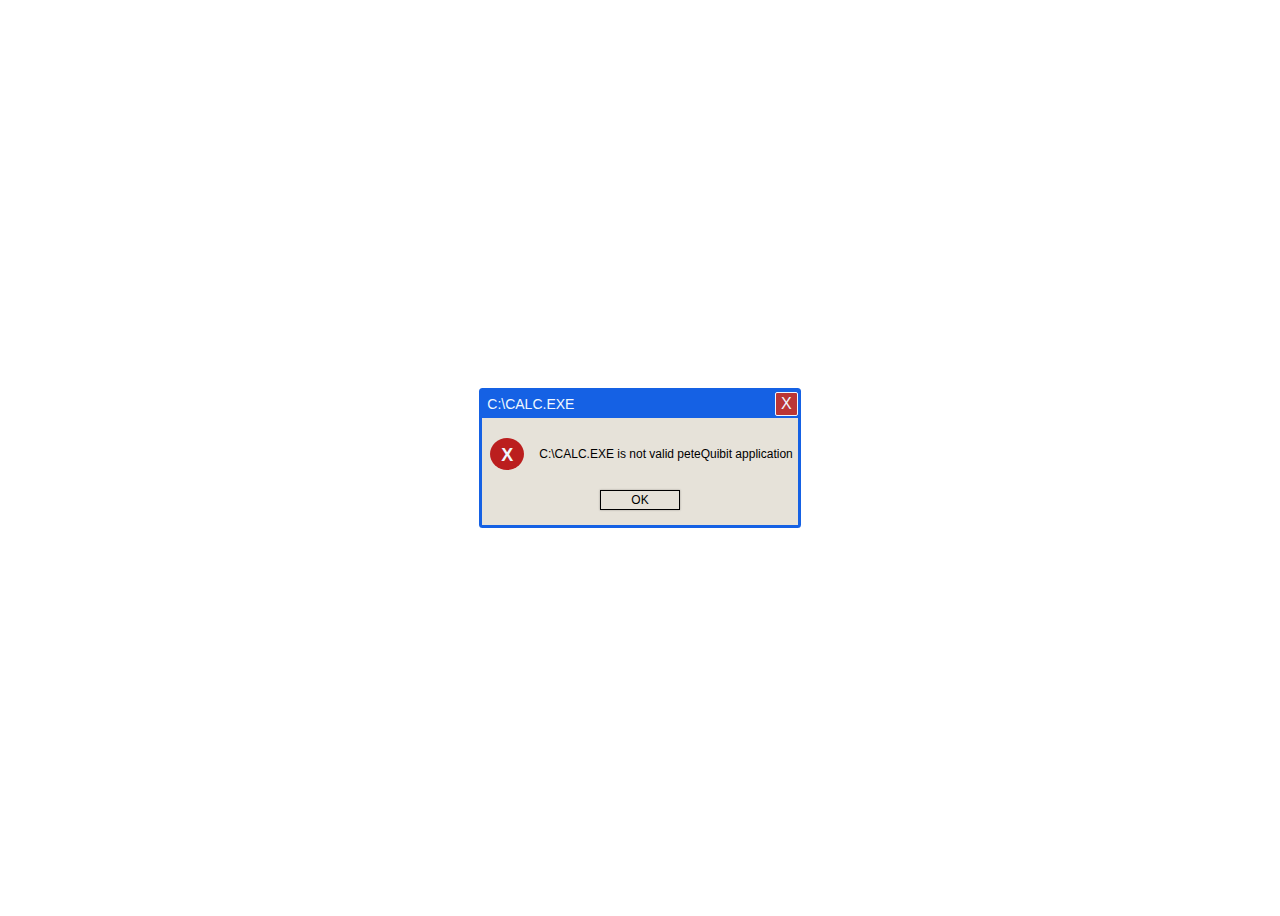
<file: button_XP/button_one.html>
<!DOCTYPE html>
<html lang="en">
<head>
    <meta charset="UTF-8">
    <meta name="viewport" content="width=device-width, initial-scale=1.0">
    <meta http-equiv="X-UA-Compatible" content="IE=edge">
    <link rel="stylesheet" href="button_style.css">
    <title>WinXP_Like_Error_Page</title>
</head>
<body>
    <div class="errorContainer"> 
        <div class="closeErrorTopBar"> 
            <span class="titleErrorMessage">C:\CALC.EXE</span>
            <span class="errorClose">X</span>
        </div>
        <div class="mainContent">
            <div class="textContainer">
                <span class="xSimbol"><span id="xLabel">X</span></span>
                <span class="mainErrorMessage">C:\CALC.EXE is not valid peteQuibit application</span>
            </div> 
            <div class="buttonContainer">
                <span class="buttonAccept">OK</span>
            </div>
        </div>
    </div>
</body>
</html>
</file>
<file: button_XP/button_style.css>
html, body {
    min-height: 100vh;
    font-family: Arial , Georgia, 'Times New Roman', Times, serif, Cochin, Georgia, Times, 'Times New Roman', serif;
}

body {
    display: flex;
    justify-content: center;
    align-items: center;
}

/* Main Box Style */

.errorContainer {
    padding: 3.5px;
    display: flex;
    flex-direction: column;
    flex-wrap: wrap;
    background-color: rgb(21, 97, 228);
    border-radius: 3.5px;

}

/* Top Bar of an Error */

.closeErrorTopBar {
    display: flex;
    justify-content: space-between;
    padding-bottom: 2px;
}

.titleErrorMessage {
    display: flex;
    align-items: center;
    color: aliceblue;
    padding-left: 5px;
    font-size: 14px;
}

.errorClose {
    padding: 2px 5px;
    display: flex;
    align-items: center;
    color: aliceblue;
    background-color: rgb(187, 54, 54);
    border: 0.5px;
    border-style: solid;
    border-color: aliceblue;
    border-radius: 2px;
}

/* Main Content of an Error */

.mainContent {
    background-color: rgb(230, 226, 217);
    padding: 10px 0px;
}

.textContainer {
    display: flex;
    flex-direction: row;
    gap: 15px;
    padding: 10px 5px;
    justify-content: space-around;
}

.xSimbol {
    padding-left: 5px;
    background-color: rgb(187, 30, 30);
    color: aliceblue;
    margin-left: 3px;
    padding: 7px;
    height: 18px;
    width: 20px;
    border-radius: 50%;
    text-align: center;
    font-weight: 600;
    font-size: large;
}

.mainErrorMessage {
    display: flex;
    align-items: center;
    font-size: 12px;
}

/* Button Style */

.buttonContainer {
    display: flex;
    flex-direction: row;
    justify-content: center;
    padding-top: 10px;
    padding-bottom: 5px;
}

.buttonAccept {
    font-size: 12px;
    padding: 2px 30px;
    border-color: black;
    border-style: solid;
    border-width: 1px;
    box-shadow: 0 0 2px rgba(0, 0, 0, 0.3);
}
</file>
